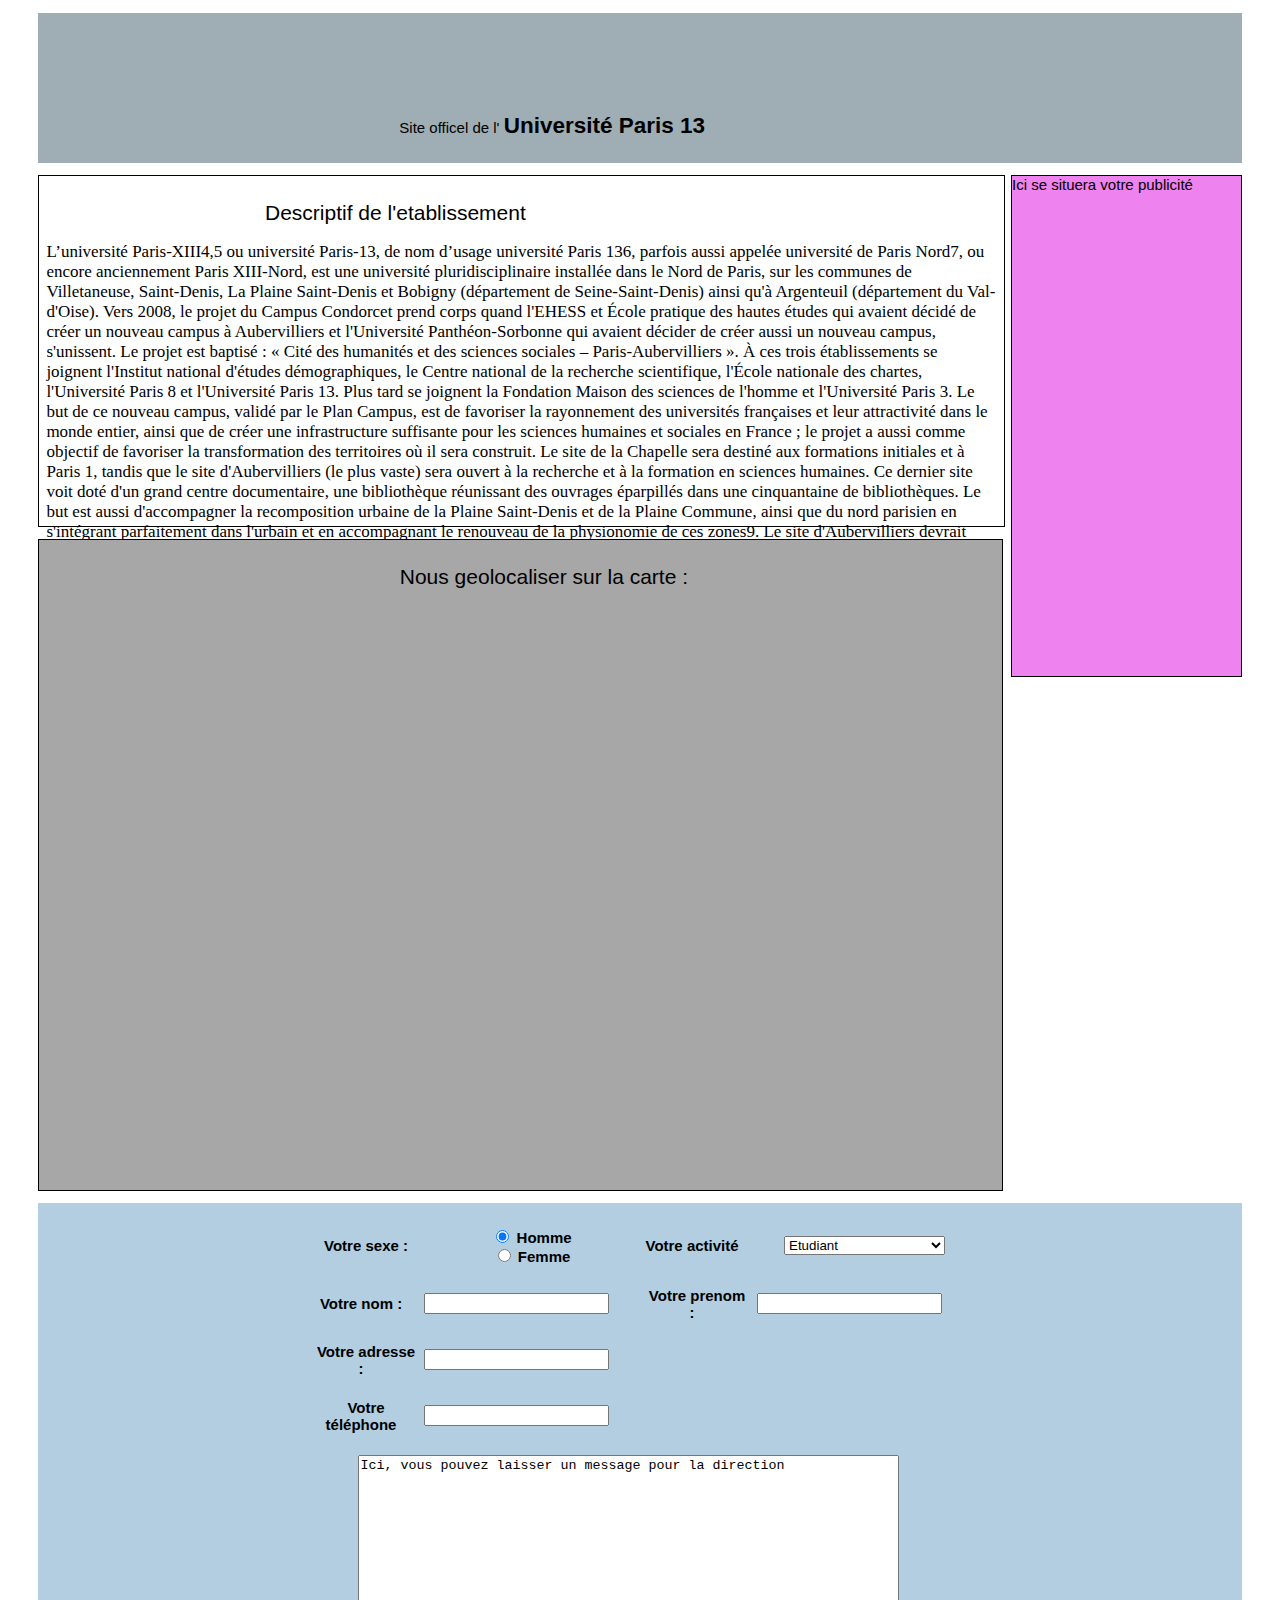
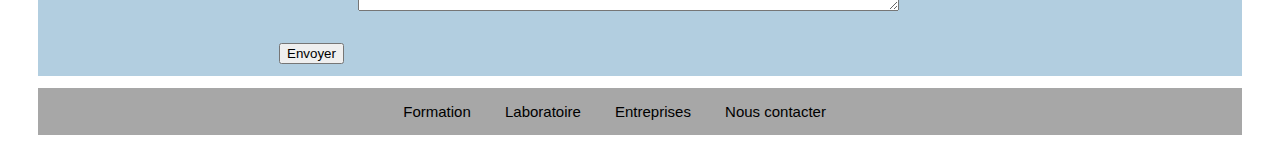
<file: tp1/index.html>
<!DOCTYPE html>
<html>
<head>
    <title>La page de l'université Paris 13</title>
    <meta charset="UTF-8">
</head>
<body>
<style>
body{
      font-family: 'Franklin Gothic Medium', 'Arial Narrow', Arial, sans-serif;
      font-size: 15px;
      background-color: white;
      margin-left: 3%;
      margin-right: 3%;
      margin-top: 1%;
}
h2{
    color: black;
    display:inline;
}
.chapeau{
    margin-bottom: 1%;
    float: left;
    background-color:rgb(159, 174, 180);
    width: 100%;
    height: 150px;
}
.descriptif{
    float: left;
    background-color:white;
    width: 79%;
    height: 350px;
    border: 1px solid black;
    padding-right:7px;
    padding-left:7px;
}
.pub{
    float: right;
    background-color:violet;
    border: 1px solid black;
    width: 19%;
    height:500px;
}
.carte{
    float: left;
    background-color: rgb(167, 167, 167);
    border: 1px solid black;
    width: 65%;
    height: 650px;
    margin-top: 1%;
    padding-left:15%;
}
.forme{
    float: left;
    margin-top: 1%;
    background-color: rgb(178, 206, 224);
    width: 80%;
    height: 70%;
    padding-top: 1%;
    padding-left: 20%;
    padding-bottom: 1%;
}
.footer{
    float: left;
    width: 73%;
    height: 15%;
    background-color: rgb(167, 167, 167);
    margin-top: 1%;
    margin-bottom: 2%;
    padding-left: 27%;
}
.titre1{
  display: inline-block;
    margin-top: 100px;
    margin-left: 30%;
}
.titre2{
  font-size: 21px;
  display: inline-block;
  margin-top: 25px;
  margin-left: 23%;
}
.texte{
    font-size: 17px;
    font-family: 'Times New Roman', Times, serif;
}
.formtext{
    margin-right: 10px;
    margin-top: 0px;
    font-family: 'Franklin Gothic Medium', 'Arial Narrow', Arial, sans-serif;
    font-weight: bold;
    margin-bottom: 1%;
    text-align: left;
}
.cellule{
    padding-left: 30px;
    padding-top: 10px;
    padding-right: 0px;
    padding-bottom: 10px;
    width: 110px;
    height: 30px;
}
#liste{
    list-style: none;
}
#liste li
{
    display: inline;
    margin-right: 30px;
}
</style>
<div class="chapeau"><span class="titre1">Site officel de l' <h2>Université Paris 13</h2></span></div>
<div>
<div class="descriptif"><span class="titre2">Descriptif de l'etablissement</span>
<p class="texte">L’université Paris-XIII4,5 ou université Paris-13, de nom d’usage université Paris 136, parfois aussi
   appelée université de Paris Nord7, ou encore anciennement Paris XIII-Nord, est une université pluridisciplinaire
   installée dans le Nord de Paris, sur les communes de Villetaneuse, Saint-Denis, La Plaine Saint-Denis et Bobigny 
   (département de Seine-Saint-Denis) ainsi qu'à Argenteuil (département du Val-d'Oise). Vers 2008, le projet du Campus
   Condorcet prend corps quand l'EHESS et École pratique des hautes études qui avaient décidé de créer un nouveau campus
   à Aubervilliers et l'Université Panthéon-Sorbonne qui avaient décider de créer aussi un nouveau campus, s'unissent. 
   Le projet est baptisé : « Cité des humanités et des sciences sociales – Paris-Aubervilliers ». À ces trois établissements
   se joignent l'Institut national d'études démographiques, le Centre national de la recherche scientifique, l'École nationale
   des chartes, l'Université Paris 8 et l'Université Paris 13. Plus tard se joignent la Fondation Maison des sciences de l'homme
   et l'Université Paris 3. Le but de ce nouveau campus, validé par le Plan Campus, est de favoriser la rayonnement des universités
   françaises et leur attractivité dans le monde entier, ainsi que de créer une infrastructure suffisante pour les sciences humaines
   et sociales en France ; le projet a aussi comme objectif de favoriser la transformation des territoires où il sera construit.
   Le site de la Chapelle sera destiné aux formations initiales et à Paris 1, tandis que le site d'Aubervilliers (le plus vaste) sera 
   ouvert à la recherche et à la formation en sciences humaines. Ce dernier site voit doté d'un grand centre documentaire, une bibliothèque 
   réunissant des ouvrages éparpillés dans une cinquantaine de bibliothèques. Le but est aussi d'accompagner la recomposition urbaine de la Plaine 
   Saint-Denis et de la Plaine Commune, ainsi que du nord parisien en s'intégrant parfaitement dans l'urbain et en accompagnant le renouveau de la
   physionomie de ces zones9. Le site d'Aubervilliers devrait faire en tout 160 000 m2 et accueillir 12 650 personnes. Paris 13 devrait envoyer 219
   enseignants-chercheurs, 40 étudiants en licence et master et 258 doctorants travailler dans le campus10.  </p></div>
<div class="pub">Ici se situera votre publicité</div>
</div>
<div class ="carte"> <span class="titre2">Nous geolocaliser sur la carte :</span>
<iframe src="https://www.google.com/maps/embed?pb=!1m14!1m8!1m3!1d10479.4279391929!2d2.3415039153442407!3d48.956209!3m2!1i1024!2i768!4f13.1!3m3!1m2!1s0x0%3A0xfe3113a781a13fca!2sUniversit%C3%A9+Paris+13!5e0!3m2!1sfr!2sfr!4v1537917265388"  width="700" height="550" frameborder="0" style="border:0;padding-top: 1%;" allowfullscreen></iframe>
</div>
<div class="forme">
<form action="/script_de_traitement.php" method="POST">
<table>
<tr>
<th class="cellule">Votre sexe :</th>
<th class="cellule"><input type="radio" name="gender" value="male" checked> Homme<br>
                <input type="radio" name="gender" value="female"> Femme
</th>
<th class="cellule"><span class="formtext">Votre activité</span></th>
<th class="cellule"><select name="activitt">
        <option value="student">Etudiant</option>
        <option value="worker">Employé</option>
        <option value="free">A la recherche d'emploi</option>
        <option value="retraite">Retraité</option>
        <option value="other">Autre</option>
      </select></th>
</tr>
<tr>
<th class="cellule"><span class="formtext"> Votre nom :</span></th>
<th><input type="text" name="FirstName"></th>
<th class="cellule"><span class="formtext"> Votre prenom :</span></th>
<th><input type="text" name="name"></th>
</tr>
<tr>
<th class="cellule"><span class="formtext"> Votre adresse :</span></th>
<th><input type="text" name="Adresse"></th>
</tr>
<tr>
<th class="cellule"><span class="formtext"> Votre téléphone </span></th>
<th><input type="text" name="Telephone"></th>
</tr>
<tr>
<th colspan=4 class="cellule"><textarea name="Message" rows="10" cols="65" class="textarea">Ici, vous pouvez laisser un message pour la direction</textarea></th>
</tr>
</table>
  <br>
  <input type="submit" value="Envoyer">
</form>
</div>
<div class="footer">
<ul id="liste">
<li>Formation</li>
<li>Laboratoire</li>
<li>Entreprises</li>
<li>Nous contacter</li>
</ul>
</div>
</body>
</html>
</file>
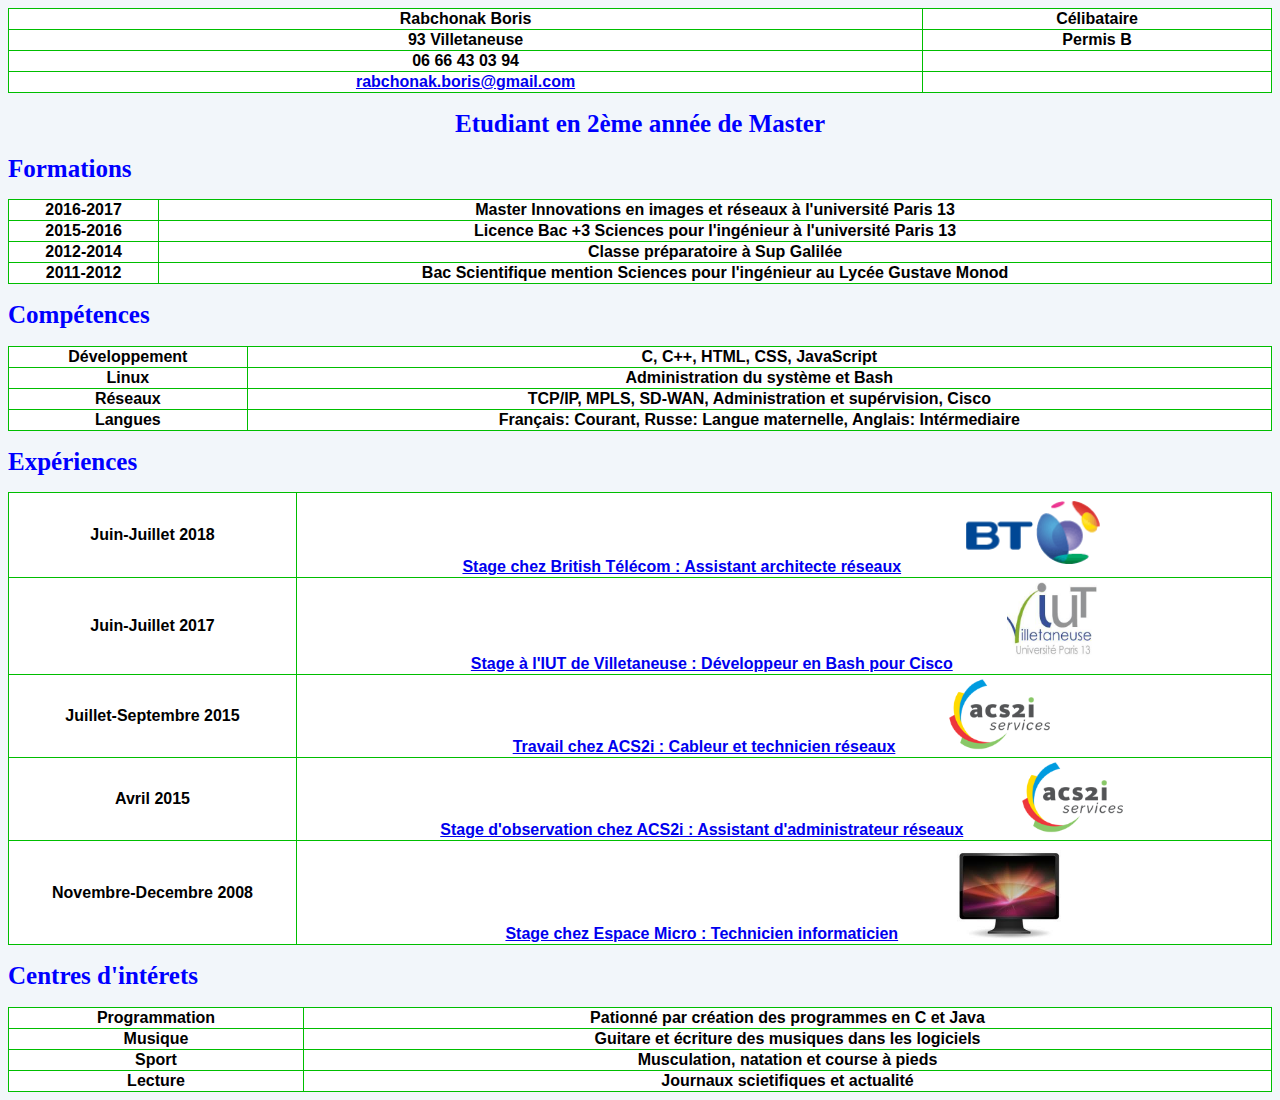
<file: tp1/cv.html>
<html>
    <head>
    <link rel="stylesheet" href="cv_css.css">
    <title>Le CV de Rabchonak Boris</title>
    <meta charset="UTF-8">
    </head>
    <body> 
    <table width="100%" border="1">
        <tr>
            <th>Rabchonak Boris</th>
            <th>Célibataire</th>
        </tr>
        <tr>
             <th>93 Villetaneuse</th>
             <th>Permis B</th>
        </tr>
        <tr>
             <th>06 66 43 03 94</th>
             <th>
             </th>
         </tr>
         <tr>
                <th><a href="mailto:rabchonak.boris@gmail.com">rabchonak.boris@gmail.com</a></th>
                <th></th>
         </tr>
        </table>
        <h1 align="center">Etudiant en 2ème année de Master</h1>
        <h1>Formations</h1>
        <table width="100%" border="1">
                <tr>
                    <th>2016-2017</th>
                    <th>Master Innovations en images et réseaux à l'université Paris 13 </th>
                </tr>
                <tr>
                     <th>2015-2016</th>
                     <th>Licence Bac +3 Sciences pour l'ingénieur à l'université Paris 13</th>
                </tr>
                <tr>
                     <th>2012-2014</th>
                     <th>Classe préparatoire à Sup Galilée</th>
                 </tr>
                 <tr>
                        <th>2011-2012</th>
                        <th>Bac Scientifique mention Sciences pour l'ingénieur au Lycée Gustave Monod</th>
                    </tr>
                </table>
        <h1>Compétences</h1>
        <table width="100%" border="1">
                <tr>
                    <th>Développement</th>
                    <th>C, C++, HTML, CSS, JavaScript</th>
                </tr>
                <tr>
                     <th>Linux</th>
                     <th>Administration du système et Bash</th>
                </tr>
                <tr>
                     <th>Réseaux</th>
                     <th>TCP/IP, MPLS, SD-WAN, Administration et supérvision, Cisco</th>
                 </tr>
                 <tr>
                        <th>Langues</th>
                        <th>Français: Courant, Russe: Langue maternelle, Anglais: Intérmediaire</th>
                    </tr>
                </table>
        <h1>Expériences</h1>
        <table width="100%" border="1">
                <tr>
                    <th>Juin-Juillet 2018</th>
                    <th><a href="experiences1.html">Stage chez British Télécom : Assistant architecte réseaux</a> <img src="bt.png" width="150px" alt="British Telecom"></th>
                </tr>
                <tr>
                     <th>Juin-Juillet 2017</th>
                     <th><a href="experiences2.html">Stage à l'IUT de Villetaneuse : Développeur en Bash pour Cisco</a> <img src="iut.jpeg" width="90px" alt="IUT de Villetaneuse"></th>
                </tr>
                <tr>
                     <th>Juillet-Septembre 2015</th>
                     <th><a href="experiences3.html">Travail chez ACS2i : Cableur et technicien réseaux</a><img src="acs2i.png" width="110px" alt="ACS2i"></th>
                </tr>
                 <tr>
                        <th>Avril 2015</th>
                        <th><a href="experiences4.html">Stage d'observation chez ACS2i : Assistant d'administrateur réseaux</a> <img src="acs2i.png" width="110px" alt="ACS2i"></th>
                 </tr>
                <tr>
                        <th>Novembre-Decembre 2008</th>
                        <th><a href="experiences5.html"> Stage chez Espace Micro : Technicien informaticien</a> <img src="espace_micro.jpg" width="110px" alt="Espace Micro"></th>
                </tr>
                </table>
        <h1>Centres d'intérets</h1>
        <table width="100%" border="1">
                <tr>
                        <th>Programmation</th>
                        <th>Pationné par création des programmes en C et Java</th>
                </tr>
                <tr>
                    <th>Musique</th>
                    <th>Guitare et écriture des musiques dans les logiciels</th>
                </tr>
                <tr>
                     <th>Sport</th>
                     <th>Musculation, natation et course à pieds</th>
                 </tr>
                 <tr>
                        <th>Lecture</th>
                        <th>Journaux scietifiques et actualité</th>
                    </tr>
         </table>
    </body>
</html>
</file>
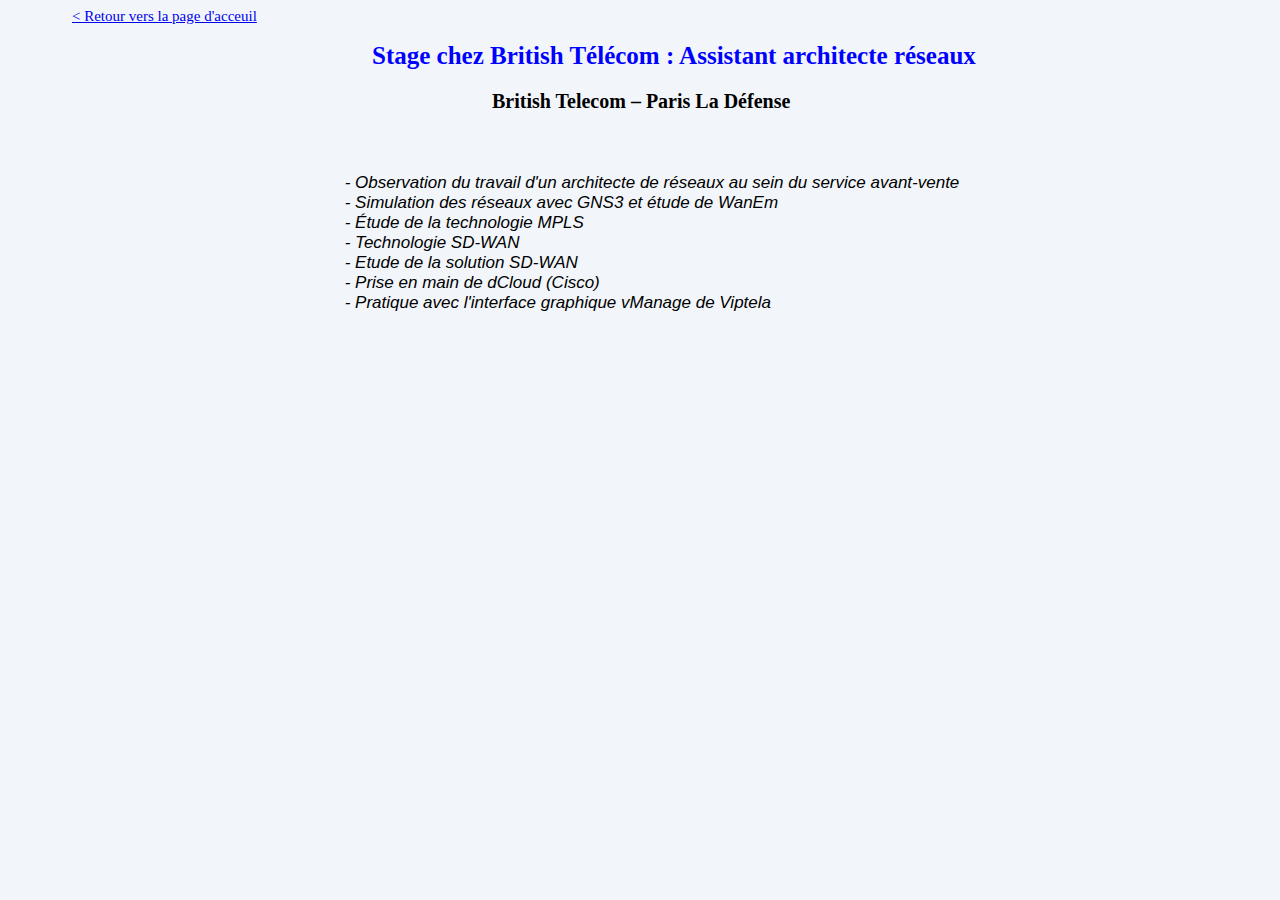
<file: tp1/experiences1.html>
<html>
    <head>
    <title>Expériences</title>
    <meta charset="UTF-8">
    <link rel="stylesheet" href="experiences_css.css">
    </head>
    <body> 
    <a href="cv.html"><p style="font-family: 'Times New Roman', Times, serif; font-size: 15px;" > < Retour vers la page d'acceuil </a>
    <h1>Stage chez British Télécom : Assistant architecte réseaux<h1>
    <h3>British Telecom – Paris La Défense</h3>
    <pre>
            - Observation du travail d'un architecte de réseaux au sein du service avant-vente
            - Simulation des réseaux avec GNS3 et étude de WanEm
            - Étude de la technologie MPLS
            - Technologie SD-WAN
            - Etude de la solution SD-WAN
            - Prise en main de dCloud (Cisco)
            - Pratique avec l'interface graphique vManage de Viptela</pre>
    </body>
</html>
</file>
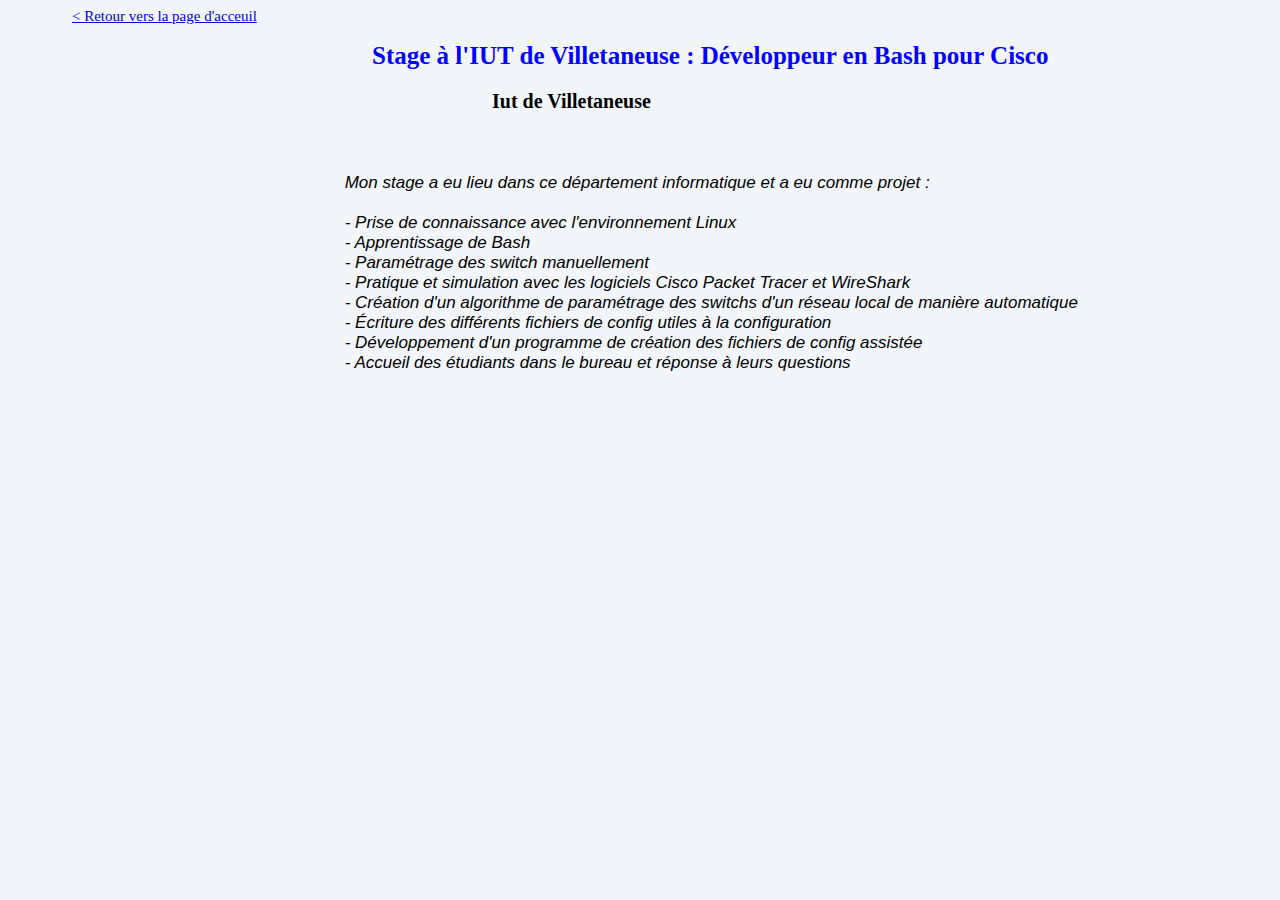
<file: tp1/experiences2.html>
<html>
    <head>
    <title>Expériences</title>
    <meta charset="UTF-8">
    <link rel="stylesheet" href="experiences_css.css">
    </head>
    <body> 
    <a href="cv.html"><p style="font-family: 'Times New Roman', Times, serif; font-size: 15px;" > < Retour vers la page d'acceuil </a>
    <h1>Stage à l'IUT de Villetaneuse : Développeur en Bash pour Cisco <h1>
    <h3>Iut de Villetaneuse</h3>
    <pre>
            Mon stage a eu lieu dans ce département informatique et a eu comme projet :

            - Prise de connaissance avec l'environnement Linux
            - Apprentissage de Bash
            - Paramétrage des switch manuellement
            - Pratique et simulation avec les logiciels Cisco Packet Tracer et WireShark
            - Création d'un algorithme de paramétrage des switchs d'un réseau local de manière automatique
            - Écriture des différents fichiers de config utiles à la configuration
            - Développement d'un programme de création des fichiers de config assistée
            - Accueil des étudiants dans le bureau et réponse à leurs questions</pre>
    </body>
</html>
</file>
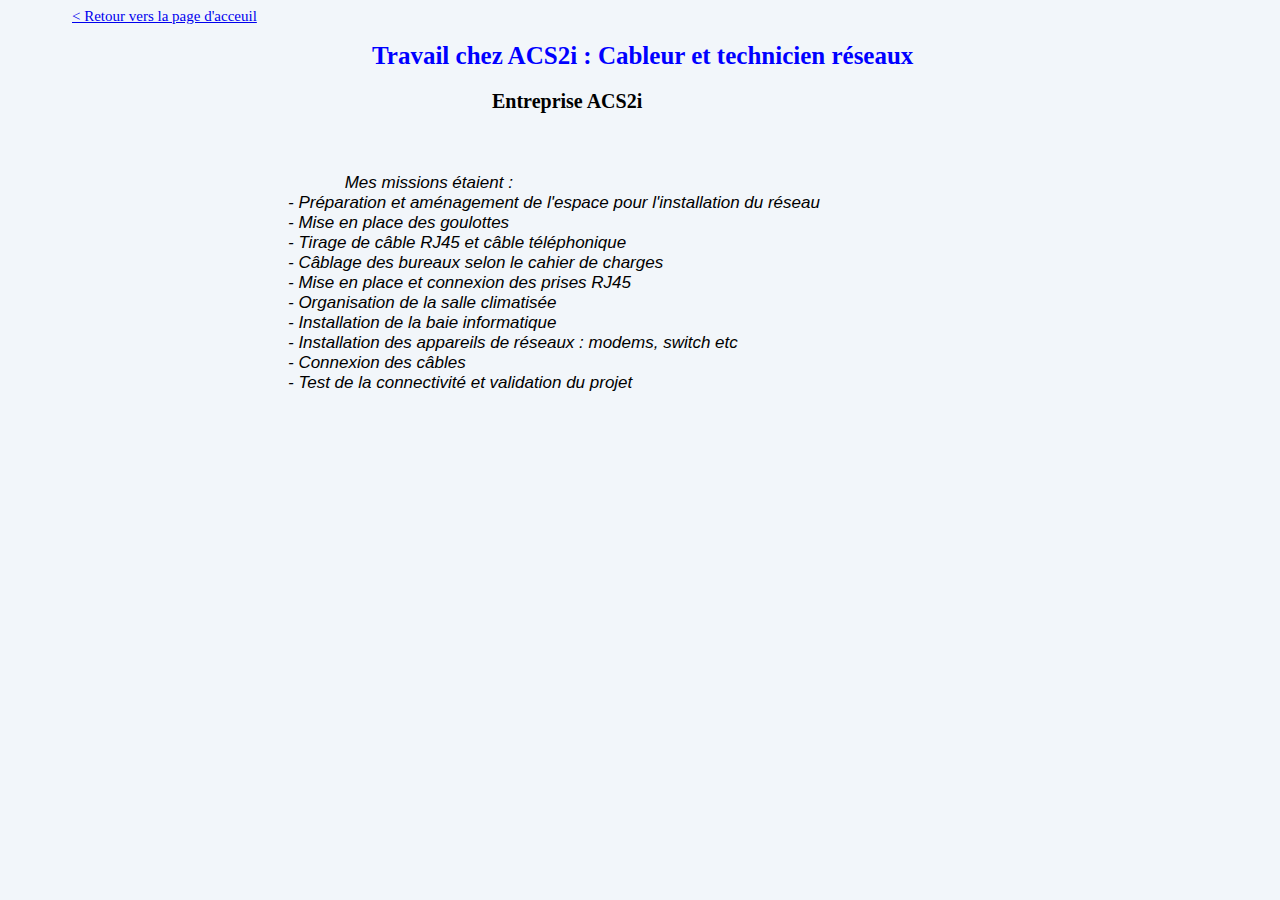
<file: tp1/experiences3.html>
<html>
    <head>
    <title>Expériences</title>
    <meta charset="UTF-8">
    <link rel="stylesheet" href="experiences_css.css">
    </head>
    <body> 
    <a href="cv.html"><p style="font-family: 'Times New Roman', Times, serif; font-size: 15px;" > < Retour vers la page d'acceuil </a>
    <h1>Travail chez ACS2i : Cableur et technicien réseaux <h1>
    <h3>Entreprise ACS2i</h3>
    <pre>
            Mes missions étaient :
- Préparation et aménagement de l'espace pour l'installation du réseau
- Mise en place des goulottes
- Tirage de câble RJ45 et câble téléphonique
- Câblage des bureaux selon le cahier de charges
- Mise en place et connexion des prises RJ45
- Organisation de la salle climatisée
- Installation de la baie informatique
- Installation des appareils de réseaux : modems, switch etc
- Connexion des câbles
- Test de la connectivité et validation du projet</pre>
    </body>
</html>
</file>
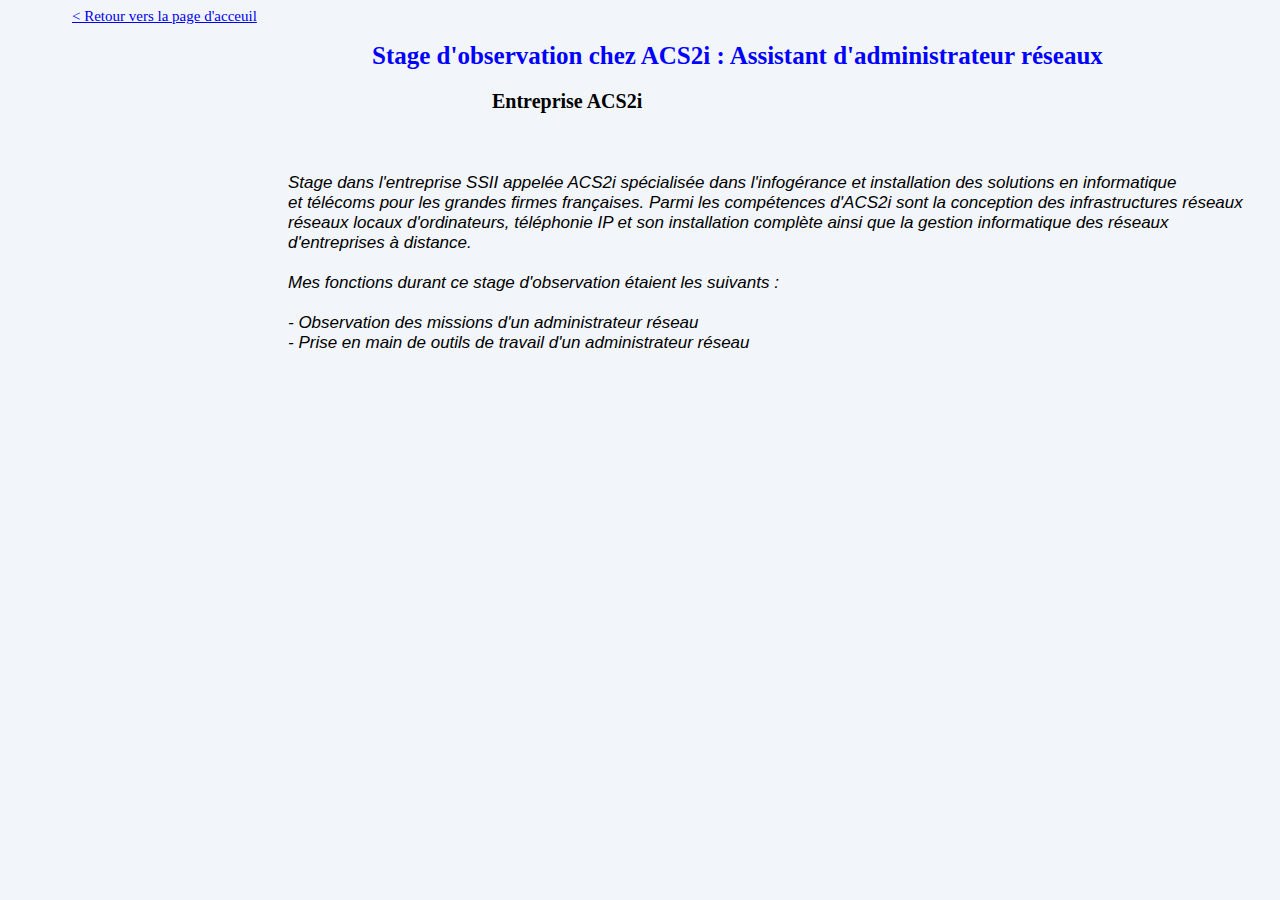
<file: tp1/experiences4.html>
<html>
    <head>
    <title>Expériences</title>
    <meta charset="UTF-8">
    <link rel="stylesheet" href="experiences_css.css">
    </head>
    <body> 
    <a href="cv.html"><p style="font-family: 'Times New Roman', Times, serif; font-size: 15px;" > < Retour vers la page d'acceuil </a>
    <h1>Stage d'observation chez ACS2i : Assistant d'administrateur réseaux <h1>
    <h3>Entreprise ACS2i</h3>
    <pre>
Stage dans l'entreprise SSII appelée ACS2i spécialisée dans l'infogérance et installation des solutions en informatique
et télécoms pour les grandes firmes françaises. Parmi les compétences d'ACS2i sont la conception des infrastructures réseaux
réseaux locaux d'ordinateurs, téléphonie IP et son installation complète ainsi que la gestion informatique des réseaux 
d'entreprises à distance.

Mes fonctions durant ce stage d'observation étaient les suivants :

- Observation des missions d'un administrateur réseau
- Prise en main de outils de travail d'un administrateur réseau</pre>
    </body>
</html>
</file>
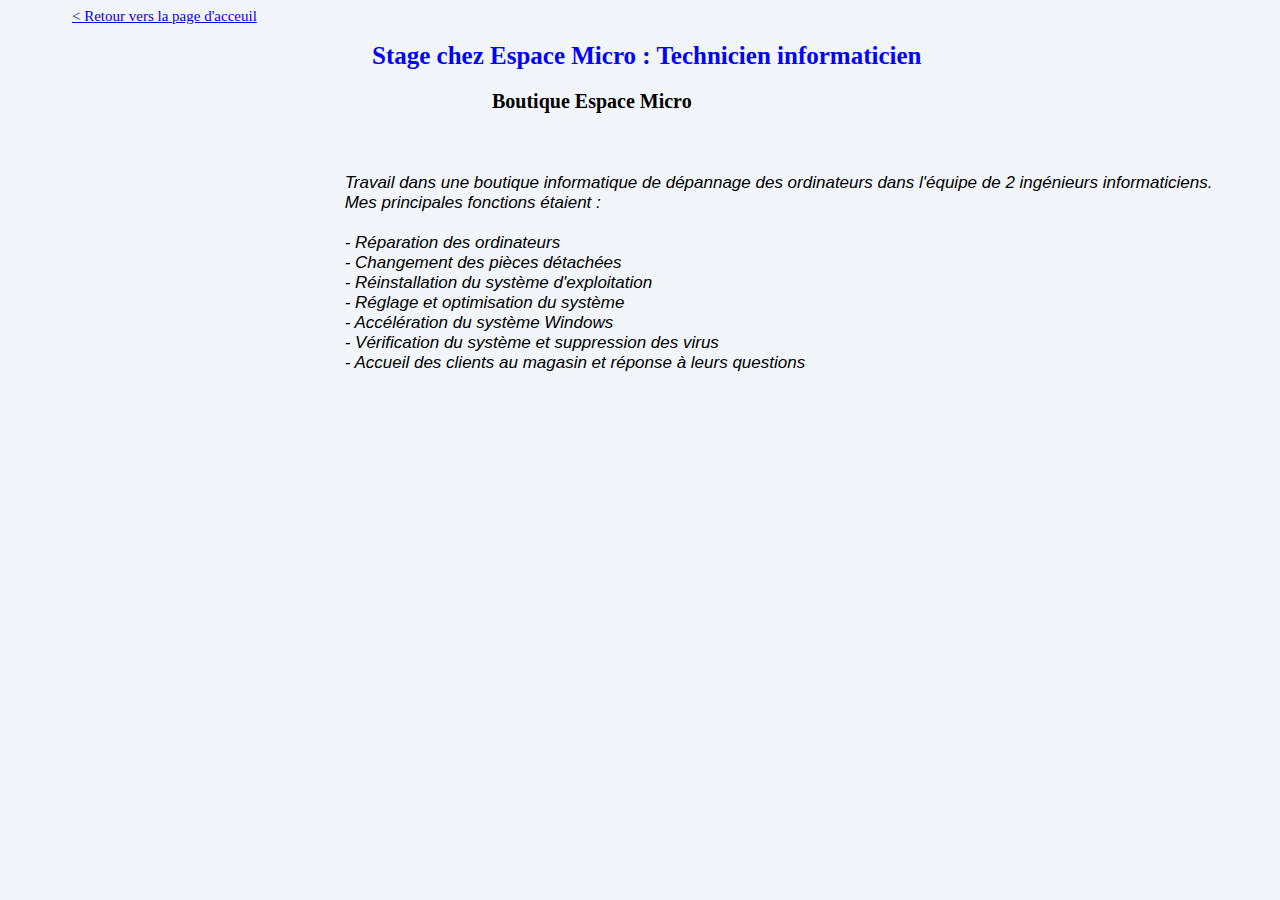
<file: tp1/experiences5.html>
<html>
    <head>
    <title>Expériences</title>
    <meta charset="UTF-8">
    <link rel="stylesheet" href="experiences_css.css">
    </head>
    <body> 
    <a href="cv.html"><p style="font-family: 'Times New Roman', Times, serif; font-size: 15px;" > < Retour vers la page d'acceuil </a>
    <h1>Stage chez Espace Micro : Technicien informaticien <h1>
    <h3>Boutique Espace Micro</h3>
    <pre>
            Travail dans une boutique informatique de dépannage des ordinateurs dans l'équipe de 2 ingénieurs informaticiens. 
            Mes principales fonctions étaient :

            - Réparation des ordinateurs
            - Changement des pièces détachées
            - Réinstallation du système d'exploitation
            - Réglage et optimisation du système
            - Accélération du système Windows
            - Vérification du système et suppression des virus
            - Accueil des clients au magasin et réponse à leurs questions </pre>
    </body>
</html>
</file>
<file: tp1/cv_css.css>
body {
    background-color: rgb(242, 246, 250);
    font-family: 'Lucida Sans', 'Lucida Sans Regular', 'Lucida Grande', 'Lucida Sans Unicode', Geneva, Verdana, sans-serif;
    font-size: 10px;
}
table, th, tr {
    background-color: white;
    border: 1px solid rgb(0, 190, 0);
    border-collapse: collapse;
}
h1{ 
    color: blue;
    font-family: 'Times New Roman', Times, serif;
    font-size: 2.5em;
}
a:hover {
    color: rgb(0, 190, 0);
}
th:hover{
    background-color: rgb(242, 246, 250);
}
img {
    margin-left: 50px;
}
img:hover{
    border:  1px solid black;
    transform:scale(2);
}
@media only screen and (max-width: 900px) {
    body {
        background-color: rgb(168, 213, 228);
    }
}
@media only screen and (max-width: 600px) {
    body {
        background-color: rgb(22, 194, 74);
    }
}
@media only screen and (max-width: 400px) {
    body {
        background-color: rgb(194, 87, 37);
    }
}
</file>
<file: tp1/experiences_css.css>
body {
    background-color: rgb(242, 246, 250);
    font-family: 'Lucida Sans', 'Lucida Sans Regular', 'Lucida Grande', 'Lucida Sans Unicode', Geneva, Verdana, sans-serif;
    font-size: 10px;
    padding-left: 5%;
}
a:hover {
    color: rgb(0, 190, 0);
}
h1{ 
    color: blue;
    font-family: 'Times New Roman', Times, serif;
    font-size: 2.5em;
    margin-left:  25%;
}
h3{ 
    color: black;
    font-family: 'Times New Roman', Times, serif;
    font-size: 2em;
    margin-left:  35%;
}
pre {
    background-color: rgb(242, 246, 250);
    font-family: 'Lucida Sans', 'Lucida Sans Regular', 'Lucida Grande', 'Lucida Sans Unicode', Geneva, Verdana, sans-serif;
    font-size: 17px;
    font-style: italic;
    margin-left: 18%;
    margin-top: 5%;
}
</file>
